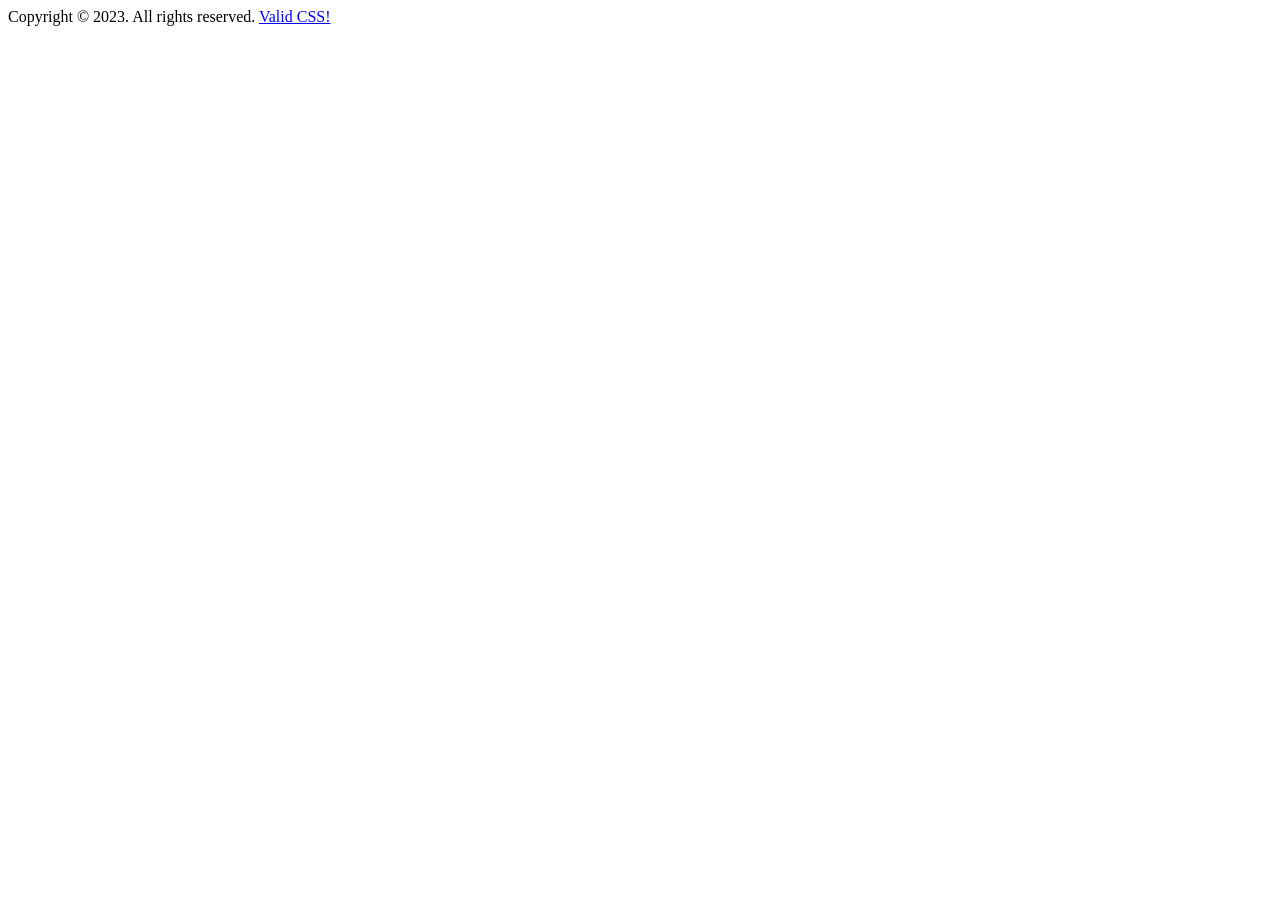
<file: custom/footer.html>
<!DOCTYPE html>
Copyright &copy; 2023. All rights reserved.
<a href="http://jigsaw.w3.org/css-validator/check/referer" title="Validate the CSS!" target="_blank"
    rel="noopener noreferrer">
    <span class="visually-hidden">Valid CSS!</span>
</a>
</file>
